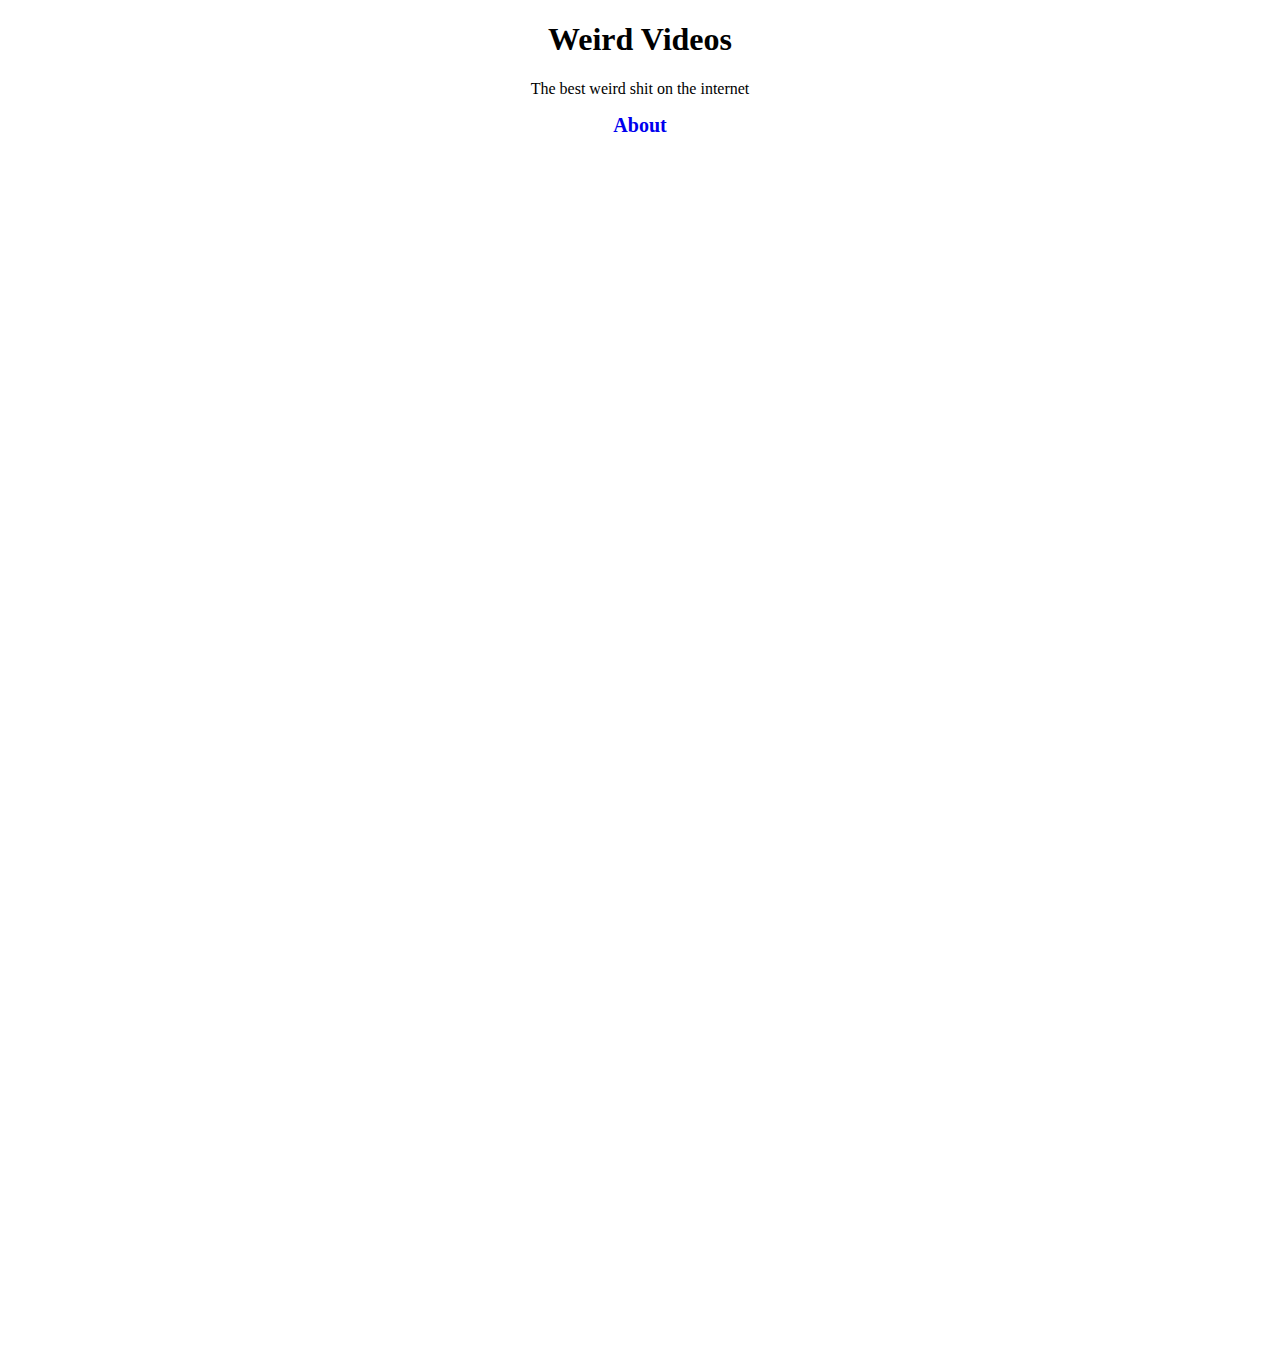
<file: index.html>
<!DOCTYPE html>
<html>
  <head>
    <title>YouTube</title>
    <link rel="stylesheet" href="styles.css">
    <link rel="icon" type="x-icon" href="https://www.youtube.com/s/desktop/56558c40/img/favicon.ico">
  </head>
  <body>
    <h1>Weird Videos</h1>
    <p>The best weird shit on the internet</p>
    <div class="about">
    <a href="about.html">About</a>
    </div><br>
    <iframe width="704" height="396" src="https://www.youtube.com/embed/oI9B7qWXV9Q" title="♫ Jesus Take The Escalator ♫" frameborder="0" allow="accelerometer; autoplay; clipboard-write; encrypted-media; gyroscope; picture-in-picture; web-share" allowfullscreen></iframe><br>
    <iframe width="704" height="396" src="https://www.youtube.com/embed/YidRNvL535I" title="Super Mario Bros Condom Trumpet" frameborder="0" allow="accelerometer; autoplay; clipboard-write; encrypted-media; gyroscope; picture-in-picture; web-share" allowfullscreen></iframe><br>
    <iframe width="704" height="396" src="https://www.youtube.com/embed/i6ZkXkWMmL4" title="These Disney Ai Posters Are Crazy💀😭" frameborder="0" allow="accelerometer; autoplay; clipboard-write; encrypted-media; gyroscope; picture-in-picture; web-share" allowfullscreen></iframe><br>
    </body>
</html>
</file>
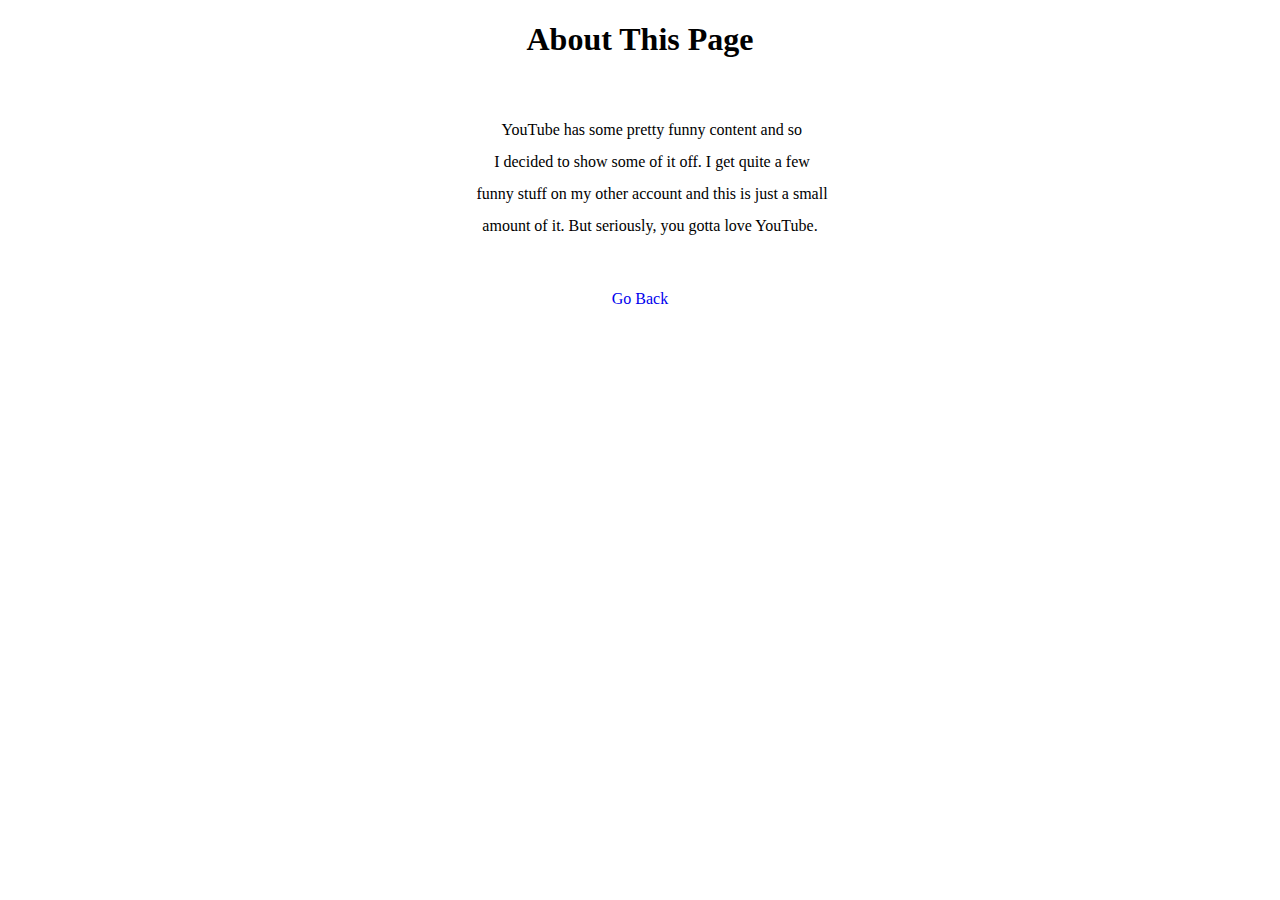
<file: about.html>
<!DOCTYPE html>
<html>
  <head>
    <title>About - YouTube</title>
    <link rel="stylesheet" href="styles.css">
    <link rel="icon" type="x-icon" href="https://www.youtube.com/s/desktop/56558c40/img/favicon.ico">
  </head>
  <body>
    <h1>About This Page</h1><br>
    <pre>
      YouTube has some pretty funny content and so
      I decided to show some of it off. I get quite a few
      funny stuff on my other account and this is just a small
      amount of it. But seriously, you gotta love YouTube. 
    </pre>
    <a href="index.html">Go Back</a>
  </body>
</html>
</file>
<file: styles.css>
body, pre {
  font-family: "Comic Sans MS";
  text-align: center;
}

a:link, a:visited {
  color: #0000ee;
  text-decoration: none;
}

.space, pre {
  line-height: 2.0;
}

.about {
  font-size: 20px;
  font-weight: bold;
}
</file>
